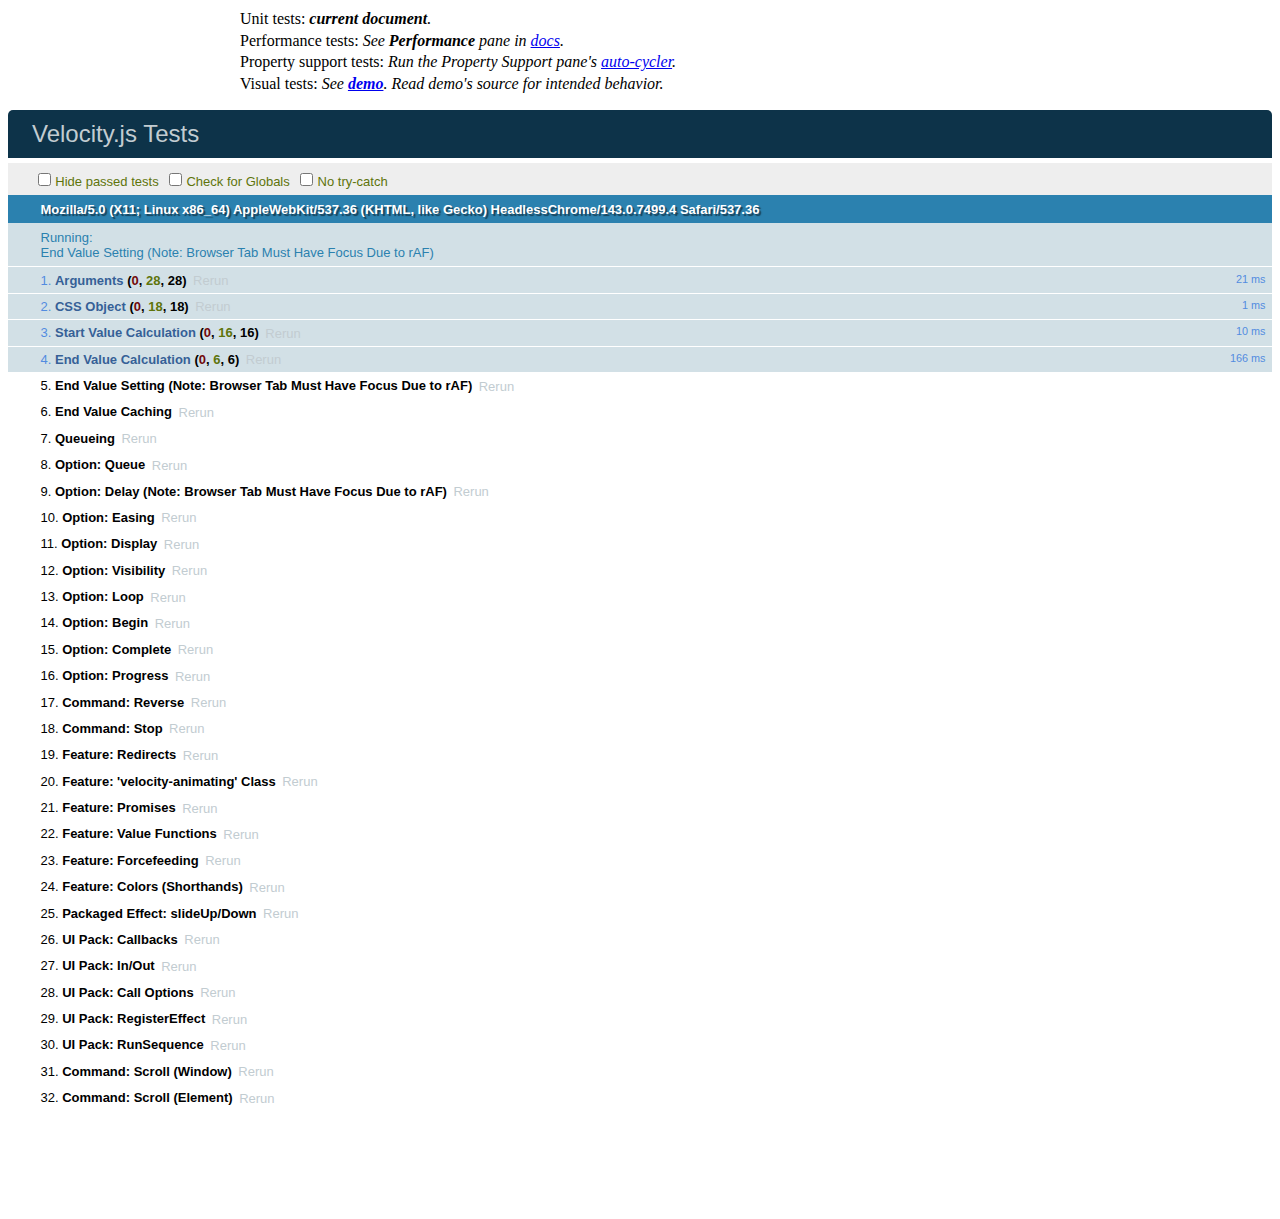
<file: app/bower_components/velocity/test/index.html>
<!DOCTYPE HTML>
<html>
	<head>
		<title>Velocity.js Tests</title>
		<link rel="stylesheet" href="qunit-1.14.0.css" type="text/css" media="screen" />
		<script type="text/javascript" src="qunit-1.14.0.js"></script>
		<script type="text/javascript" src="jquery-1.4.3.js"></script>
		<script type="text/javascript" src="when.js"></script>
		<script type="text/javascript" no="zepto.js"></script>
		<script type="text/javascript" src="../velocity.js"></script>
		<script type="text/javascript" src="../velocity.ui.js"></script>
		<style>
			#details {
				margin: 0 auto;
				margin-bottom: 1em;

				width: 800px;
				padding: 0;

				line-height: 1.35em;
				list-style: none;
			}
		</style>
	</head>
	<body>
		<ul id="details">	
			<li>
				Unit tests: <i><b>current document</b>.</i>
			</li>
			<li>
				Performance tests: <i>See <b>Performance</b> pane in <a href="../../index.html#performance">docs</a>.</i>
			</li>
			<li>
				Property support tests: <i>Run the Property Support pane's <a href="../../index.html#propertiesTest">auto-cycler</a>.</i>
			</li>
			<li>
				Visual tests: <i>See <a href="../../demo.html"><b>demo</b></a>. Read demo's source for intended behavior.</i>
			</li>
		</ul>
		<div id="qunit"></div>
		<div id="qunit-stage"></div>
		<script>

		// Needed tests:
		// - "finish"
		// - new stop behvaior
		// - e/p/o shorthands

		/*********************
		   Helper Functions
		*********************/

		/* IE detection: https://gist.github.com/julianshapiro/9098609 */
		var IE = (function() { 
		    if (document.documentMode) {
		        return document.documentMode;
		    } else {
		        for (var i = 7; i > 0; i--) {
		            var div = document.createElement("div");

		            div.innerHTML = "<!--[if IE " + i + "]><span></span><![endif]-->";

		            if (div.getElementsByTagName("span").length) {
		                div = null;

		                return i;
		            }

		            div = null;
		        }
		    }

		    return undefined;
		})();

    	var isMobile = /Android|webOS|iPhone|iPad|iPod|BlackBerry|IEMobile|Opera Mini/i.test(navigator.userAgent);
    	var isAndroid = /Android/i.test(navigator.userAgent);

    	function applyStartValues (element, startValues) {
    		Velocity.Utilities.each(startValues, function(property, startValue) {
    			element.style[property] = startValue;
    		});
    	}

		/*********************
		   IE<=7 Reversion
		*********************/

  		if (IE <= 7 && $.fn.velocity) {
  			alert("Velocity wasn't reverted to jQuery's $.animate() for IE<=7.");
  		}

  		/*******************
  		    jQuery Shim
  		*******************/

  		var $ = (window.jQuery || window.Zepto);

  		Data = function(element) { 
  			return Velocity.Utilities.data(element, "velocity");
  		}

  		if ($ && $.Velocity) {
  			window.Velocity = $.Velocity;
  		}

		/*******************
		   Setup: Targets
		*******************/

		var $qunitStage = document.getElementById("qunit-stage");

		var targetsFragment = document.createDocumentFragment(),
			targetsIndex = 0,
			$targets,
			$targetSet,
			defaultStyles = {
				opacity: 1,
				width: 1,
				height: 1,
				marginBottom: 1,
				colorGreen: 200
			};

		for (var i = 0; i < 100; i++) {
			var div = document.createElement("div");

			div.className = "target";
			div.style.opacity = defaultStyles.opacity;
			div.style.color = "rgb(125, " + defaultStyles.colorGreen + ", 125)";
			div.style.width = defaultStyles.width + "px";
			div.style.height = defaultStyles.height + "px";
			div.style.marginBottom = defaultStyles.marginBottom + "px";
			div.style.textShadow = "0px 0px " + defaultStyles.textShadowBlur + "px red";

			targetsFragment.appendChild(div);
			div = null;
		}

		$qunitStage.appendChild(targetsFragment);
		$targets = $qunitStage.querySelectorAll(".target");

		function getTarget () {
			var newTarget = $targets[targetsIndex++];

			return newTarget;
		}

		/********************
		   Setup: Settings
		********************/

		var	pluginName = "velocity",
			defaultProperties = {
				opacity: defaultStyles.opacity / 2,
				width: defaultStyles.width * 2,
				height: defaultStyles.height * 2,
				colorGreen: defaultStyles.colorGreen / 2
			},
			defaultOptions = { 
				queue: "",
			    duration: 300,
			    easing: "swing",
			    begin: null,
			    complete: null,
				progress: null,
			    display: null,
			    loop: false,
			    delay: false,
			    mobileHA: true,
			    _cacheValues: true
			},
			asyncCheckDuration = defaultOptions.duration / 2,
			completeCheckDuration = defaultOptions.duration * 2

		Velocity.defaults = defaultOptions;

		/****************
		    Arguments
		****************/

		QUnit.test("Arguments", function() {
			var testComplete = function() { /* Do nothing */ },
				testDuration = 1000,
				testEasing = "easeInSine",
				testOptions = {
					queue: defaultOptions.queue,
					duration: testDuration,
					easing: testEasing,
					begin: null,
					complete: testComplete,
					progress: null,
					display: "block",
					loop: false,
					delay: false,
					mobileHA: false,
			    	_cacheValues: defaultOptions._cacheValues
				};

			/**********************
			   Invalid Arguments
			**********************/

			var $target1 = getTarget();
			/* No arguments: Ensure an error isn't thrown and that the $targeted elements are returned to the chain. */
			Velocity();
			Velocity($target1);
			Velocity($target1, {});
			Velocity($target1, {}, testDuration);
			/* Invalid arguments: Ensure an error isn't thrown. */
			Velocity($target1, "fakeArg1", "fakeArg2");

			/****************
			   Overloading
			****************/

			var $target3 = getTarget();
			Velocity($target3, defaultProperties, testDuration);
			equal(Data($target3, pluginName).opts.duration, testDuration, "Overload variation #2.");

			var $target4 = getTarget();
			Velocity($target4, defaultProperties, testEasing);
			equal(Data($target4, pluginName).opts.easing, testEasing, "Overload variation #3.");

			var $target5 = getTarget();
			Velocity($target5, defaultProperties, testComplete);
			equal(Data($target5, pluginName).opts.complete, testComplete, "Overload variation #4.");

			var $target6 = getTarget();
			Velocity($target6, defaultProperties, testDuration, [ 0.42, 0, 0.58, 1 ]);
			equal(Data($target6, pluginName).opts.duration, testDuration, "Overload variation #5a.");
			equal(Data($target6, pluginName).opts.easing(0.2), 0.0816598562658975, "Overload variation #5b.");

			var $target7 = getTarget();
			Velocity($target7, defaultProperties, testDuration, testComplete);
			equal(Data($target7, pluginName).opts.duration, testDuration, "Overload variation #6a.");
			equal(Data($target7, pluginName).opts.complete, testComplete, "Overload variation #6b.");

			var $target8 = getTarget();
			Velocity($target8, defaultProperties, testDuration, testEasing, testComplete);
			equal(Data($target8, pluginName).opts.duration, testDuration, "Overload variation #7a.");
			equal(Data($target8, pluginName).opts.easing, testEasing, "Overload variation #7b.");
			equal(Data($target8, pluginName).opts.complete, testComplete, "Overload variation #7c.");

			var $target9 = getTarget();
			Velocity($target9, defaultProperties, testOptions);
			deepEqual(Data($target9, pluginName).opts, testOptions, "Overload variation #8: options object.");

			var $target10 = getTarget();
			Velocity({ elements: $target10, properties: defaultProperties, options: testOptions });
			deepEqual(Data($target10, pluginName).opts, testOptions, "Overload variation #9: single object w/ map.");

			var $target11 = getTarget();
			Velocity({ elements: $target11, properties: "fadeOut", options: testOptions });
			strictEqual(Data($target11, pluginName).tweensContainer.opacity.endValue, 0, "Overload variation #9: single object w/ redirect.");

			var $target12 = getTarget();
			Velocity($target12, { opacity: [ 0.75, "spring", 0.25 ]}, testDuration);
			equal(Data($target12, pluginName).tweensContainer.opacity.startValue, 0.25, "Overload variation #10a.");
			equal(Data($target12, pluginName).tweensContainer.opacity.easing, "spring", "Overload variation #10b.");
			equal(Data($target12, pluginName).tweensContainer.opacity.endValue, 0.75, "Overload variation #10c.");

			var $target13 = getTarget();
			Velocity($target13, { opacity: [ 0.75, 0.25 ]}, testDuration);
			equal(Data($target13, pluginName).tweensContainer.opacity.startValue, 0.25, "Overload variation #11a.");
			equal(Data($target13, pluginName).tweensContainer.opacity.endValue, 0.75, "Overload variation #11b.");

			var $target14 = getTarget();
			Velocity($target14, { opacity: [ 0.75, "spring" ]}, testDuration);
			equal(Data($target14, pluginName).tweensContainer.opacity.endValue, 0.75, "Overload variation #12a.");
			equal(Data($target14, pluginName).tweensContainer.opacity.easing, "spring", "Overload variation #12b.");

			var $target15 = getTarget();
			Velocity($target15, defaultProperties, "fast", testEasing);
			equal(Data($target15, pluginName).opts.duration, 200, "Overload variation #13a.");

			var $target16 = getTarget();
			Velocity($target16, defaultProperties, "normal");
			equal(Data($target16, pluginName).opts.duration, 400, "Overload variation #13b.");

			if ($) {
				var $target17 = getTarget();
				$($target17).velocity(defaultProperties, testOptions);
				deepEqual(Data($target17, pluginName).opts, testOptions, "$.fn.: Utility function variation #1: options object.");

				var $target18 = getTarget();
				$($target18).velocity({ properties: defaultProperties, options: testOptions });
				deepEqual(Data($target18, pluginName).opts, testOptions, "$.fn.: Utility function variation #2: single object.");

				var $target19 = getTarget();
				$($target19).velocity(defaultProperties, testDuration, testEasing, testComplete);
				equal(Data($target19, pluginName).opts.duration, testDuration, "$.fn.: Utility function variation #2a.");
				equal(Data($target19, pluginName).opts.easing, testEasing, "$.fn.: Utility function variation #2b.");
				equal(Data($target19, pluginName).opts.complete, testComplete, "$.fn.: Utility function variation #2c.");

				var $target20 = getTarget();
				deepEqual($($target20), $($target20).velocity(defaultProperties, testDuration, testEasing, testComplete).velocity(defaultProperties, testDuration, testEasing, testComplete), "$.fn.: Elements passed back to the call stack.");
			}
		});

		/******************
		    CSS Object
		******************/

		/* Note: We don't bother checking all of the GET/SET-related CSS object's functions, as most are repeatedly tested indirectly via the other tests. */
		QUnit.test("CSS Object", function() {
			var CSS = Velocity.CSS;

			var testHookRoot = "boxShadow",
				testHookRootValue = IE >=9 ? "1px 2px 3px 4px black" : "black 1px 2px 3px 4px",
				testHook = "boxShadowY",
				testHookValueExtracted = "2px",
				testHookValueInject = "10px",
				testHookRootValueInjected = "1px 10px 3px 4px"

			/* Hooks manipulation. */
			equal(CSS.Hooks.getRoot(testHook), testHookRoot, "Hooks.getRoot() returned root.");

			/* Hooks have no effect if they're unsupported (which is the case for our hooks on <=IE8), thus we just ensure that errors aren't thrown. */
			if (IE <=8) {
				CSS.Hooks.extractValue(testHook, testHookRootValue);
				CSS.Hooks.injectValue(testHook, testHookValueInject, testHookRootValue)
			} else {
				equal(CSS.Hooks.extractValue(testHook, testHookRootValue), testHookValueExtracted, "Hooks.extractValue() returned value #1.");
				/* Check for a match anywhere in the string since browser differ in where they inject the color value. */
				equal(CSS.Hooks.injectValue(testHook, testHookValueInject, testHookRootValue).indexOf(testHookRootValueInjected) != -1, true, "Hooks.extractValue() returned value #2.");
			}

			/* Varied start color formats. Ensure that all variations of red output contain the same color copmonents when Normalized: "255 0 0". */
			var redVariations = [
				"rgb(255, 0, 0)",
				"rgba(255,0,0,0.5)",
				"#ff0000",
				"red"
			];

			Velocity.Utilities.each(redVariations, function(i, redVariation) {
				equal(/255 0 0/.test(CSS.Normalizations.registered["color"]("extract", null, redVariation)), true, "Normalizations.extractValue() returned red color variation #" + i + ".");
			});

			var testPropertyFake = "fakeProperty";

			/* Property name functions. */
			equal(CSS.Names.prefixCheck(testPropertyFake)[0], testPropertyFake, "Names.prefixCheck() returned unmatched property untouched.");
			equal(CSS.Names.prefixCheck(testPropertyFake)[1], false, "Names.prefixCheck() indicated that unmatched property waws unmatched.");
			equal(CSS.Values.isCSSNullValue("rgba(0,0,0,0)"), true, "Values.isCSSNullValue() matched null value #1.");
			equal(CSS.Values.isCSSNullValue("none"), true, "Values.isCSSNullValue() matched null value #2.");
			equal(CSS.Values.isCSSNullValue(10), false, "Values.isCSSNullValue() didn't match non-null value.");

			var testUnitProperty1 = "rotateZ",
				testUnitPropertyUnit1 = "deg",
				testUnitProperty2 = "width",
				testUnitPropertyUnit2 = "px",
				testElementType1 = document.createElement("div"),
				testElementTypeDisplay1 = "block",
				testElementType2 = document.createElement("span"),
				testElementTypeDisplay2 = "inline";

			/* CSS value functions. */
			equal(CSS.Values.getUnitType(testUnitProperty1), testUnitPropertyUnit1, "Unit type #1 was retrieved.");
			equal(CSS.Values.getUnitType(testUnitProperty2), testUnitPropertyUnit2, "Unit type #2 was retrieved.");

			/* Class addition/removal. */
			var $target1 = getTarget();
			$target1.className = "";
			CSS.Values.addClass($target1, "one");
			equal($target1.className, "one", "First class was added.");
			CSS.Values.addClass($target1, "two");
			equal($target1.className, "one two", "Second class was added.");

			CSS.Values.removeClass($target1, "two");
			equal($target1.className.replace(/^\s+|\s+$/g, ""), "one", "Second class was removed.");
			CSS.Values.removeClass($target1, "one");
			equal($target1.className.replace(/^\s+|\s+$/g, ""), "", "First class was removed.");
		});

		/****************************
		   Start Value Calculation
		****************************/

		QUnit.test("Start Value Calculation", function() {
			var testStartValues = { paddingLeft: "10px", height: "100px", paddingRight: "50%", marginLeft: "100px", marginBottom: "33%", marginTop: "100px", lineHeight: "30px", wordSpacing: "40px", backgroundColorRed: "123" };

			/* Properties not previously defined on the element. */
			var $target1 = getTarget();
			Velocity($target1, testStartValues)
			equal(Data($target1, pluginName).tweensContainer.paddingLeft.startValue, 0, "Undefined standard start value was calculated.");
			equal(Data($target1, pluginName).tweensContainer.backgroundColorRed.startValue, 255, "Undefined start value hook was calculated.");

			/* Properties previously defined on the element. */
			var $target2 = getTarget();
			Velocity($target2, defaultProperties)
			equal(Data($target2, pluginName).tweensContainer.width.startValue, parseFloat(defaultStyles.width), "Defined start value #1 was calculated.");
			equal(Data($target2, pluginName).tweensContainer.opacity.startValue, parseFloat(defaultStyles.opacity), "Defined start value #2 was calculated.");
			equal(Data($target2, pluginName).tweensContainer.colorGreen.startValue, parseFloat(defaultStyles.colorGreen), "Defined hooked start value was calculated.");

			/* Properties that shouldn't cause start values to be unit-converted. */
			var testPropertiesEndNoConvert = { paddingLeft: "20px", height: "40px", paddingRight: "75%" };
			var $target3 = getTarget();
			applyStartValues($target3, testStartValues);
			Velocity($target3, testPropertiesEndNoConvert);
			equal(Data($target3, pluginName).tweensContainer.paddingLeft.startValue, parseFloat(testStartValues.paddingLeft), "Start value #1 wasn't unit converted.");
			equal(Data($target3, pluginName).tweensContainer.height.startValue, parseFloat(testStartValues.height), "Start value #2 wasn't unit converted.");
			equal(Data($target3, pluginName).tweensContainer.paddingRight.startValue, parseFloat(testStartValues.paddingRight), "Start value #3 wasn't unit converted.");

			/* Properties that should cause start values to be unit-converted. */
			var testPropertiesEndConvert = { paddingLeft: "20%", height: "40%", lineHeight: "0.5em", wordSpacing: "2rem", marginLeft: "10vw", marginTop: "5vh", marginBottom: "100px" };
				parentWidth = $qunitStage.clientWidth,
				parentHeight = $qunitStage.clientHeight,
				parentFontSize = Velocity.CSS.getPropertyValue($qunitStage, "fontSize"),
				remSize = parseFloat(Velocity.CSS.getPropertyValue(document.body, "fontSize"));

			var $target4 = getTarget();
			applyStartValues($target4, testStartValues);
			Velocity($target4, testPropertiesEndConvert);

			/* Long decimal results can be returned after unit conversion, and Velocity's code and the code here can differ in precision. So, we round floor values before comparison. */
			equal(Math.floor(Data($target4, pluginName).tweensContainer.paddingLeft.startValue), Math.floor((parseFloat(testStartValues.paddingLeft) / parentWidth) * 100), "Horizontal property converted to %.");
			equal(Math.floor(Data($target4, pluginName).tweensContainer.height.startValue), Math.floor((parseFloat(testStartValues.height) / parentHeight) * 100), "Vertical property converted to %.");
			equal(Math.floor(Data($target4, pluginName).tweensContainer.lineHeight.startValue), Math.floor(parseFloat(testStartValues.lineHeight) / parseFloat(parentFontSize)), "Property converted to em.");
			equal(Math.floor(Data($target4, pluginName).tweensContainer.wordSpacing.startValue), Math.floor(parseFloat(testStartValues.wordSpacing) / parseFloat(remSize)), "Property converted to rem.");
			equal(Math.floor(Data($target4, pluginName).tweensContainer.marginBottom.startValue), parseFloat(testStartValues.marginBottom) / 100 * parseFloat($target4.parentNode.offsetWidth), "Property converted to px.");

			if (!(IE<=8) && !isAndroid) {
				equal(Math.floor(Data($target4, pluginName).tweensContainer.marginLeft.startValue), Math.floor(parseFloat(testStartValues.marginLeft) / window.innerWidth * 100), "Horizontal property converted to vw.");
				equal(Math.floor(Data($target4, pluginName).tweensContainer.marginTop.startValue), Math.floor(parseFloat(testStartValues.marginTop) / window.innerHeight * 100), "Vertical property converted to vh.");
			}

  			/* jQuery TRBL deferring. */
			var testPropertiesTRBL = { left: "1000px" };
			var $TRBLContainer = document.createElement("div");

			$TRBLContainer.setAttribute("id", "TRBLContainer");
			$TRBLContainer.style.marginLeft = testPropertiesTRBL.left;
			$TRBLContainer.style.width = "100px";
			$TRBLContainer.style.height = "100px";
  			document.body.appendChild($TRBLContainer);

			var $target5 = getTarget();
			$target5.style.position = "absolute";
  			$TRBLContainer.appendChild($target5);
			Velocity($target5, testPropertiesTRBL);

			equal(Math.round(Data($target5, pluginName).tweensContainer.left.startValue), Math.round(parseFloat(testPropertiesTRBL.left) + parseFloat(Velocity.CSS.getPropertyValue(document.body, "marginLeft"))), "TRBL value was deferred to jQuery.");
		});

		/**************************
		   End Value Calculation
		**************************/

		QUnit.asyncTest("End Value Calculation", function() {
			/* Standard properties without operators. */
			var $target1 = getTarget();
			Velocity($target1, defaultProperties);
			setTimeout(function() {
				equal(Data($target1, pluginName).tweensContainer.width.endValue, defaultProperties.width, "Standard end value #1 was calculated.");
				equal(Data($target1, pluginName).tweensContainer.opacity.endValue, defaultProperties.opacity, "Standard end value #2 was calculated.");
			}, asyncCheckDuration);

			/* Standard properties with operators. */
			var testIncrementWidth = "5px",
				testDecrementOpacity = 0.25,
				testMultiplyMarginBottom = 4,
				testDivideHeight = 2;

			var $target2 = getTarget();
			Velocity($target2, { width: "+=" + testIncrementWidth, opacity: "-=" + testDecrementOpacity, marginBottom: "*=" + testMultiplyMarginBottom, height: "/=" + testDivideHeight });
			setTimeout(function() {

				equal(Data($target2, pluginName).tweensContainer.width.endValue, defaultStyles.width + parseFloat(testIncrementWidth), "Incremented end value was calculated.");
				equal(Data($target2, pluginName).tweensContainer.opacity.endValue, defaultStyles.opacity - testDecrementOpacity, "Decremented end value was calculated.");
				equal(Data($target2, pluginName).tweensContainer.marginBottom.endValue, defaultStyles.marginBottom * testMultiplyMarginBottom, "Multiplied end value was calculated.");
				equal(Data($target2, pluginName).tweensContainer.height.endValue, defaultStyles.height / testDivideHeight, "Divided end value was calculated.");

				start();
			}, asyncCheckDuration);
		});

		/**********************
		   End Value Setting
		**********************/

		QUnit.asyncTest("End Value Setting (Note: Browser Tab Must Have Focus Due to rAF)", function() {
			/* Transforms and the properties that are hooked by Velocity aren't supported below IE9. */
			if (!(IE < 9)) {
				var testHooks = { 
					boxShadowBlur: "10px", // "black 0px 0px 10px 0px"
					boxShadowSpread: "20px", // "black 0px 0px 0px 20px"
					textShadowBlur: "30px" // "black 0px 0px 30px"
				};

				/* Hooks. */
				var $target3 = getTarget();
				Velocity($target3, testHooks);
				setTimeout(function() {
					/* Check for a match anywhere in the string since browser differ in where they inject the color value. */
					equal(/0px 0px 10px 20px/.test(Velocity.CSS.getPropertyValue($target3, "boxShadow")), true, "Hook end value #1 was set.");
					/* textShadow isn't supported below IE10. */
					if (!IE || IE >= 10) {
						equal(/0px 0px 30px/.test(Velocity.CSS.getPropertyValue($target3, "textShadow")), true, "Hook end value #2 was set.");
					}
				}, completeCheckDuration);

				if (!(IE < 10) && !Velocity.State.isGingerbread) {
					var testTransforms = { 
							translateY: "10em", // Should stay the same
							translateX: "20px", // Should stay the same
							scaleX: "1.50", // Should remain unitless
							translateZ: "30", // Should become "10px"
							scaleY: "1.50deg" // Should be ignored entirely since it uses an invalid unit
						},
						testTransformsOutput = "matrix3d(1.5, 0, 0, 0, 0, 1, 0, 0, 0, 0, 1, 0, 20, 160, 30, 1)";

					/* Transforms. */
					var $target4 = getTarget();
					Velocity($target4, testTransforms);
					setTimeout(function() {
						/* Check for a match anywhere in the string since browser differ in where they inject the color value. */
						equal(Velocity.CSS.getPropertyValue($target4, "transform"), testTransformsOutput, "Transform end value was set.");

						/* Ensure previous transform values are reused. */
						Velocity($target4, { translateX: parseFloat(testTransforms.translateX) / 2 });
						equal(Data($target4, pluginName).tweensContainer.translateX.startValue, parseFloat(testTransforms.translateX), "Previous transform value was reused.");
					}, completeCheckDuration);
				}

				if (!Velocity.State.isGingerbread) {
					/* SVG. */
					var $svgRoot = document.createElementNS("http://www.w3.org/2000/svg", "svg"),
						$svgRect = document.createElementNS("http://www.w3.org/2000/svg", "rect"),
						svgStartValues = { x: 100, y: 10, width: 250, height: "30%" },
						svgEndValues = { x: 200, width: "50%", strokeDasharray: 10, height: "40%", rotateZ: "90deg", rotateX: "45deg" };

					$svgRoot.setAttribute("width", 1000);
					$svgRoot.setAttribute("height", 1000);

					$svgRect.setAttribute("x", svgStartValues.x);
					$svgRect.setAttribute("y", svgStartValues.y);
					$svgRect.setAttribute("width", svgStartValues.width);
					$svgRect.setAttribute("height", svgStartValues.height);

					$svgRoot.appendChild($svgRect);
					$qunitStage.appendChild($svgRoot);

					Velocity($svgRect, svgEndValues, defaultOptions);
					setTimeout(function() {
						equal(Math.round(Data($svgRect, pluginName).tweensContainer.x.startValue), svgStartValues.x, "SVG dimensional attribute #1 value was retrieved.");
						equal(Math.round(parseFloat(Velocity.CSS.getPropertyValue($svgRect, "x"))), svgEndValues.x, "SVG dimensional attribute #1 end value was set.");

						equal(Math.round(Data($svgRect, pluginName).tweensContainer.width.startValue), parseFloat(svgStartValues.width)/1000 * 100, "SVG dimensional attribute #2 value was retrieved.");
						equal(Math.round(parseFloat(Velocity.CSS.getPropertyValue($svgRect, "width"))), parseFloat(svgEndValues.width)/100 * 1000, "SVG dimensional attribute #2 end value was set.");

						equal(Math.round(Data($svgRect, pluginName).tweensContainer.height.startValue), parseFloat(svgStartValues.height), "SVG dimensional attribute #3 value was retrieved.");
						equal(Math.round(parseFloat(Velocity.CSS.getPropertyValue($svgRect, "height"))), parseFloat(svgEndValues.height)/100 * 1000, "SVG dimensional attribute #3 end value was set.");

						equal(Math.round(Data($svgRect, pluginName).tweensContainer.rotateZ.startValue), 0, "SVG 2D transform value was retrieved.");
						equal(Math.round(parseFloat(Velocity.CSS.getPropertyValue($svgRect, "rotateZ"))), parseFloat(svgEndValues.rotateZ), "SVG 2D transform end value was set.");

						if (!IE) {
							equal(Math.round(Data($svgRect, pluginName).tweensContainer.rotateX.startValue), 0, "SVG 3D transform value was retrieved.");
							equal(Math.round(parseFloat(Velocity.CSS.getPropertyValue($svgRect, "rotateX"))), parseFloat(svgEndValues.rotateX), "SVG 3D transform end value was set.");
						}

						equal(Math.round(Data($svgRect, pluginName).tweensContainer.strokeDasharray.startValue), 0, "SVG CSS style value was retrieved.");
						equal(parseFloat(Velocity.CSS.getPropertyValue($svgRect, "strokeDasharray")), svgEndValues.strokeDasharray, "SVG CSS style end value was set.");
					}, completeCheckDuration);
				}
			}

			/* Standard properties. */
			var $target1 = getTarget();
			Velocity($target1, defaultProperties, { });
			setTimeout(function() {
				equal(parseFloat(Velocity.CSS.getPropertyValue($target1, "width")), defaultProperties.width, "Standard end value #1 was set.");
				equal(parseFloat(Velocity.CSS.getPropertyValue($target1, "opacity")), defaultProperties.opacity, "Standard end value #2 was set.");

				start();
			}, completeCheckDuration);
		});

		/**********************
		   End Value Caching
		**********************/

		QUnit.asyncTest("End Value Caching", function() {
			expect(4);

			var newProperties = { height: "50px", width: "250px" };

			var $target1 = getTarget();
			Velocity($target1, defaultProperties, function() {

				applyStartValues($target1, newProperties);
				/* Called after the last call is complete (stale). Ensure that the newly-set (via $.css()) properties are used. */
				Velocity($target1, defaultProperties);

				setTimeout(function() {
					equal(Data($target1, pluginName).tweensContainer.width.startValue, parseFloat(newProperties.width), "Stale end value #1 wasn't pulled.");
					equal(Data($target1, pluginName).tweensContainer.height.startValue, parseFloat(newProperties.height), "Stale end value #2 wasn't pulled.");
				}, asyncCheckDuration);
			});

			var $target2 = getTarget();
			Velocity($target2, defaultProperties);
			Velocity($target2, newProperties, function() {
				/* Chained onto a previous call (fresh). */
				equal(Data($target2, pluginName).tweensContainer.width.startValue, defaultProperties.width, "Chained end value #1 was pulled.");
				equal(Data($target2, pluginName).tweensContainer.height.startValue, defaultProperties.height, "Chained end value #2 was pulled.");

				start();
			});
		});

		/****************
		    Queueing
		****************/

		QUnit.asyncTest("Queueing", function() {
			expect(1);

			var $target1 = getTarget();
			Velocity($target1, { opacity: 0 });
			Velocity($target1, { width: 2 });

			setTimeout(function() {
				/* Ensure that the second call hasn't started yet. */
				equal(parseFloat(Velocity.CSS.getPropertyValue($target1, "width")), defaultStyles.width, "Queued calls chain.");

				start();
			}, asyncCheckDuration);
		});

		/******************
		   Option: Queue
		******************/

		QUnit.asyncTest("Option: Queue", function() {
			expect(5);

			var testQueue = "custom";

			var $target1 = getTarget();
			Velocity($target1, defaultProperties, { queue: testQueue });
			Velocity($target1, defaultProperties, { queue: testQueue });
			Velocity($target1, defaultProperties, { queue: testQueue });

			equal(Velocity.Utilities.queue($target1, testQueue).length, 3, "Custom queue was appended to.");
			equal(Data($target1, pluginName).isAnimating, false, "Custom queue didn't auto-dequeue.");

			Velocity.Utilities.dequeue($target1, testQueue);
			equal(Data($target1, pluginName).isAnimating, true, "Dequeue custom queue.");

			Velocity($target1, "stop", testQueue);
			equal(Velocity.Utilities.queue($target1, testQueue).length, 0, "Stopped custom queue.");

			var $target2 = getTarget();
			Velocity($target2, { opacity: 0 });
			Velocity($target2, { width: 10 }, { queue: false });

			setTimeout(function() {
				/* Ensure that the second call starts immediately. */
				notEqual(Velocity.CSS.getPropertyValue($target2, "width"), defaultStyles.width, "Parallel calls don't queue.");

				start();
			}, asyncCheckDuration);
		});

		/* Helpful redirect for testing custom and parallel queues. */
		// var $div2 = $("#DataBody-PropertiesDummy");
		// $.fn.velocity.defaults.duration = 1000;
		// $div2.velocity("scroll", { queue: "test" })
		// $div2.velocity({width: 100}, { queue: "test" })
		// $div2.velocity({ borderWidth: 50 }, { queue: "test" })
		// $div2.velocity({height: 20}, { queue: "test" })
		// $div2.velocity({marginLeft: 200}, { queue: "test" })
		// $div2.velocity({paddingTop: 60});
		// $div2.velocity({marginTop: 100});
		// $div2.velocity({paddingRight: 40});
		// $div2.velocity({marginTop: 0})
		// $div2.dequeue("test")

		/******************
		   Option: Delay   
		******************/

		QUnit.asyncTest("Option: Delay (Note: Browser Tab Must Have Focus Due to rAF)", function() {
			expect(2);

			var testDelay = defaultOptions.duration * 2;

			var $target = getTarget();
			Velocity($target, defaultProperties, { delay: testDelay });

			setTimeout(function() {
				equal(parseFloat(Velocity.CSS.getPropertyValue($target, "width")), defaultStyles.width, "Delayed calls don't start immediately");
			}, asyncCheckDuration);

			setTimeout(function() {
				equal(parseFloat(Velocity.CSS.getPropertyValue($target, "width")), defaultProperties.width, "Delayed calls eventually start.");

				start();
			}, completeCheckDuration + testDelay);
		});

		/********************
		   Option: Easing   
		********************/

		QUnit.asyncTest("Option: Easing", function() {
			expect(5);

			var $target1 = getTarget();
			/* Ensure that a fake easing doesn't throw an error. */
			Velocity($target1, defaultProperties, { easing: "fake" });
			equal(true, true, "Fake easing didn't throw error.");

			/* Ensure that an improperly-formmated bezier curve array doesn't throw an error. */
			var $target2 = getTarget();
			Velocity($target2, defaultProperties, { easing: [ "a", 0.5, 0.5, 0.5 ] });
			Velocity($target2, defaultProperties, { easing: [ 0.5, 0.5, 0.5 ] });
			equal(true, true, "Invalid bezier curve didn't throw error.");

			/* Ensure that a properly-formatted bezier curve array returns a bezier function. */
			var $target3 = getTarget();
			var easingBezierArray = [ 0.27, -0.65, 0.78, 0.19 ],
				easingBezierTestPercent = 0.25,
				easingBezierTestValue = /^-0\.23/;

			Velocity($target3, defaultProperties, { easing: easingBezierArray });
			setTimeout(function() {
				equal(easingBezierTestValue.test(Data($target3, pluginName).tweensContainer.width.easing(easingBezierTestPercent)), true, "Array converted into bezier function.");
			}, asyncCheckDuration);

			/* Ensure that a properly-formatted spring RK4 array returns a bezier function. */
			var $target4 = getTarget();
			var easingSpringRK4Array = [ 250, 12 ],
				easingSpringRK4TestPercent = 0.25,
				easingSpringRK4TestValue = /^1\.21/;

			Velocity($target4, defaultProperties, { easing: easingSpringRK4Array });
			setTimeout(function() {
				equal(easingSpringRK4TestValue.test(Data($target4, pluginName).tweensContainer.width.easing(easingSpringRK4TestPercent)), true, "Array converted into springRK4 function.");
			}, asyncCheckDuration);

			/* Ensure that a properly-formatted step easing array returns a step function. */
			var $target5 = getTarget();
			var easingStepArray = [ 4 ],
				easingStepTestPercent = 0.35,
				easingStepTestValue = /^0\.25/;

			Velocity($target5, defaultProperties, { easing: easingStepArray });
			setTimeout(function() {
				equal(easingStepTestValue.test(Data($target5, pluginName).tweensContainer.width.easing(easingStepTestPercent)), true, "Array converted into Step function.");

				start();
			}, asyncCheckDuration);
		});

		/********************
		   Option: Display   
		********************/

		QUnit.asyncTest("Option: Display", function() {
			var testDisplayBlock = "block",
				testDisplayNone = "none",
				testDisplayBlank = "";

			var $target1 = getTarget();
			/* Async checks are used since the display property is set inside processCallsTick(). */
			Velocity($target1, defaultProperties, { display: testDisplayBlock });
			setTimeout(function() {
				equal(Velocity.CSS.getPropertyValue($target1, "display"), testDisplayBlock, "Display:'block' was set immediately.");
			}, asyncCheckDuration);

			var $target2 = getTarget();
			Velocity($target2, defaultProperties, { display: testDisplayNone });
			setTimeout(function() {
				notEqual(Velocity.CSS.getPropertyValue($target2, "display"), 0, "Display:'none' was not set immediately.");
			}, asyncCheckDuration);
			setTimeout(function() {
				equal(Velocity.CSS.getPropertyValue($target2, "display"), 0, "Display:'none' was set upon completion.");
			}, completeCheckDuration);

			var $target3 = getTarget();
			Velocity($target3, defaultProperties, { display: testDisplayBlank });
			setTimeout(function() {
				equal(Velocity.CSS.getPropertyValue($target3, "display"), "block", "Display:'' was set immediately.");
				
				start();
			}, completeCheckDuration);
		});

		/***********************
		   Option: Visibility   
		***********************/

		QUnit.asyncTest("Option: Visibility", function() {
			var testVisibilityBlock = "visible",
				testVisibilityNone = "hidden",
				testVisibilityBlank = "";

			var $target1 = getTarget();
			/* Async checks are used since the visibility property is set inside processCallsTick(). */
			Velocity($target1, defaultProperties, { visibility: testVisibilityBlock });
			setTimeout(function() {
				equal(Velocity.CSS.getPropertyValue($target1, "visibility"), testVisibilityBlock, "visibility:'visible' was set immediately.");
			}, asyncCheckDuration);

			var $target2 = getTarget();
			Velocity($target2, defaultProperties, { visibility: testVisibilityNone });
			setTimeout(function() {
				notEqual(Velocity.CSS.getPropertyValue($target2, "visibility"), 0, "visibility:'hidden' was not set immediately.");
			}, asyncCheckDuration);
			setTimeout(function() {
				equal(Velocity.CSS.getPropertyValue($target2, "visibility"), "hidden", "visibility:'hidden' was set upon completion.");
			}, completeCheckDuration);

			var $target3 = getTarget();
			Velocity($target3, defaultProperties, { display: testVisibilityBlank });
			setTimeout(function() {
				equal(/visible|inherit/.test(Velocity.CSS.getPropertyValue($target3, "visibility")), true, "visibility:'' was set immediately.");
				
				start();
			}, completeCheckDuration);
		});

		/******************
		   Option: Loop
		******************/

		QUnit.asyncTest("Option: Loop", function() {
			expect(6);

			var testOptions = { delay: 500, easing: "spring" };

			var $target1 = getTarget();
			Velocity($target1, defaultProperties, { loop: 2, delay: testOptions.delay, easing: testOptions.easing });

			/* We expect 1 delay followed by 1 call for a total of 4 cycles, which equates to 8 queue items. */
			equal(Velocity.Utilities.queue($target1).length, 8, "Loop call produced 'reverse' calls.");

			var $target2 = getTarget();
			Velocity($target2, defaultProperties, { loop: true, delay: testOptions.delay, easing: testOptions.easing });
			setTimeout(function() {
				equal(Data($target1, pluginName).opts.delay, testOptions.delay, "Delay option was passed into second loop call (jQuery object).");
				equal(Data($target1, pluginName).opts.easing, testOptions.easing, "Easing option was passed into second loop call (jQuery object).");

				equal(Data($target2, pluginName).opts.delay, testOptions.delay, "Delay option was passed into second infinite loop call (jQuery object).");
				equal(Data($target2, pluginName).opts.easing, testOptions.easing, "Easing option was passed into second infinite loop call (jQuery object).");

				equal(Velocity.Utilities.queue($target2).length, 2, "Infinite loop is running.");

				start();
			}, completeCheckDuration + testOptions.delay);
		});

		/*******************
		   Option: Begin
		*******************/

		QUnit.asyncTest("Option: Begin", function() {
			expect(1);

			var $targetSet = [ getTarget(), getTarget() ];
			Velocity($targetSet, defaultProperties, { 
				duration: asyncCheckDuration,
				begin: function() {
					deepEqual(this, $targetSet, "Elements passed into callback.");

					start();
				}
			});
		});

		/*********************
		   Option: Complete
		*********************/

		QUnit.asyncTest("Option: Complete", function() {
			expect(1);
			
			var $targetSet = [ getTarget(), getTarget() ];
			Velocity($targetSet, defaultProperties, { 
				duration: asyncCheckDuration,
				complete: function() {
					deepEqual(this, $targetSet, "Elements passed into callback.");

					start();
				}
			});
		});

		/*********************
		   Option: Progress
		*********************/

		QUnit.asyncTest("Option: Progress", function() {
			expect(3);

			var alreadyCalled = false;

			var $target = getTarget();
			Velocity($target, defaultProperties, { 
				duration: asyncCheckDuration,
				progress: function(elements, percentComplete, msRemaining) {
					if (!alreadyCalled) {
						deepEqual(this, [ $target ], "Elements passed into progress.");
						equal(percentComplete >= 0 && percentComplete <= 1, true, "percentComplete passed into progress.");
						equal(msRemaining > asyncCheckDuration - 50, true, "msRemaining passed into progress.");

						alreadyCalled = true;
						start();
					}
				}
			});
		});

		/*********************
		   Command: Reverse
		*********************/

		QUnit.asyncTest("Command: Reverse", function() {
			expect(5);

			var testEasing = "spring";

			var $target = getTarget();
			/* Ensure an error isn't thrown when there's no previous animation to reverse to. */
			Velocity($target, "reverse");
			Velocity($target, { opacity: defaultProperties.opacity, width: defaultProperties.width }, { easing: testEasing });
			Velocity($target, "reverse", function() {
				equal(parseFloat(Velocity.CSS.getPropertyValue($target, "opacity")), defaultStyles.opacity, "Reversed to initial property #1.");
				equal(parseFloat(Velocity.CSS.getPropertyValue($target, "width")), defaultStyles.width, "Reversed to initial property #2.");
			});
			/* Check chained reverses. */
			Velocity($target, "reverse", function() {
				equal(parseFloat(Velocity.CSS.getPropertyValue($target, "opacity")), defaultProperties.opacity, "Reversed to reversed property #1.");
				equal(parseFloat(Velocity.CSS.getPropertyValue($target, "width")), defaultProperties.width, "Reversed to reversed property #2.");

				/* Ensure the options were passed through until the end. */
				equal(Data($target, pluginName).opts.easing, testEasing, "Options object passed through.");

				start();
			});
		});

		/******************
		   Command: Stop
		******************/

		QUnit.asyncTest("Command: Stop", function() {
			expect(4);

			var $target1 = getTarget();
			/* Ensure an error isn't thrown when "stop" is called on a $target that isn't animating. */
			Velocity($target1, "stop");
			Velocity($target1, defaultProperties, defaultOptions);
			Velocity($target1, { top: 0 }, defaultOptions);
			Velocity($target1, { width: 0 }, defaultOptions);
			Velocity($target1, "stop", true);

			/* Ensure "stop" has removed all queued animations. */
			/* We're using the element's queue length as a proxy. 0 and 1 both mean that the element's queue has been cleared -- a length of 1 just indicates that the animation is in progress. */
			setTimeout(function() {
				equal(Velocity.Utilities.queue($target1).length <= 1, true, "Queue cleared.");
			}, 1);

			var $target2 = getTarget();
			Velocity($target2, { opacity: 0 }, Velocity.Utilities.extend({}, defaultOptions, { delay: 1000 }));
			Velocity($target2, { width: 0 }, defaultOptions);
			Velocity($target2, "stop");

			var $target3 = getTarget();
			Velocity($target3, { opacity: 0 }, Velocity.Utilities.extend({}, defaultOptions, { delay: 1000 }));
			Velocity($target3, { width: 0 }, defaultOptions);
			Velocity($target3, { width: 100 }, defaultOptions);
			Velocity($target3, "stop", true);

			setTimeout(function() {
				equal(Data($target2, pluginName).tweensContainer.opacity, undefined, "Active call stopped.");
				notEqual(Data($target2, pluginName).tweensContainer.width, undefined, "Next queue item started.");

				equal(Velocity.Utilities.queue($target3, "").length, 0, "Full queue array cleared.");

				start();
			}, asyncCheckDuration);
		});

		/***********************
		   Feature: Redirects
		***********************/

		QUnit.asyncTest("Feature: Redirects", function() {
			var $target1 = getTarget(),
				$target2 = getTarget(),
				redirectOptions = { duration: 1500 };

			(window.jQuery || window.Zepto || window).Velocity.Redirects.test = function (element, options, elementIndex, elementsLength) {
				if (elementIndex === 0) {
					deepEqual(element, $target1, "Element passed through #1.");
					deepEqual(options, redirectOptions, "Options object passed through #1.");
					equal(elementIndex, 0, "Element index passed through #1.");
					equal(elementsLength, 2, "Elements length passed through #1.");
				} else if (elementIndex === 1) {
					deepEqual(element, $target2, "Element passed through #2.");
					deepEqual(options, redirectOptions, "Options object passed through #2.");
					equal(elementIndex, 1, "Element index passed through #2.");
					equal(elementsLength, 2, "Elements length passed through #2.");

					start();
				}
			}

			Velocity([ $target1, $target2 ], "test", redirectOptions);
		});

		/************************
		   Feature: animating
		************************/

		QUnit.asyncTest("Feature: 'velocity-animating' Class", function() {
			var $target1 = getTarget();

			Velocity($target1, defaultProperties, function(element) { 
					equal(/velocity-animating/.test($target1.className), false, "Class removed.");
					start();
				}
			);

			setTimeout(function() {
				equal(/velocity-animating/.test($target1.className), true, "Class added."); 
			}, asyncCheckDuration);
		});

		/***********************
		   Feature: Promises
		***********************/

		QUnit.asyncTest("Feature: Promises", function() {
			expect(5);

			var $target1 = getTarget();

			Velocity($target1, defaultProperties, 10000).then(function(elements) {
				deepEqual(elements, [ $target1 ], "Active call fulfilled.");
			});

			Velocity($target1, defaultProperties, 10000).then(function(elements) {
				deepEqual(elements, [ $target1 ], "Queued call fulfilled.");
			});

			Velocity($target1, "stop", true).then(function(elements) {
				deepEqual(elements, [ $target1 ], "Stop call fulfilled.");
			});	

			var $target2 = getTarget(),
				$target3 = getTarget();

			Velocity([ $target2, $target3 ], "fake", defaultOptions)["catch"](function(error) {
				equal(error instanceof Error, true, "Invalid command caused promise rejection.");
			});

			Velocity([ $target2, $target3 ], defaultProperties, defaultOptions).then(function(elements) {
				deepEqual(elements, [ $target2, $target3 ], "Elements passed back into resolved promise.");

				start();
			});		
		});

		/*****************************
		   Feature: Value Functions    
		*****************************/

		QUnit.test("Feature: Value Functions", function() {
			var testWidth = 10;

			var $target1 = getTarget(),
				$target2 = getTarget();
			Velocity([ $target1, $target2 ], { width: function (i, total) { return (i + 1)/total * testWidth; } });

			equal(Data($target1, pluginName).tweensContainer.width.endValue, parseFloat(testWidth) / 2, "Function value #1 passed to tween.");
			equal(Data($target2, pluginName).tweensContainer.width.endValue, parseFloat(testWidth), "Function value #2 passed to tween.");
		});

		/***************************
		   Feature: Forcefeeding    
		***************************/

		QUnit.test("Feature: Forcefeeding", function() {
			/* Note: Start values are always converted into pixels. W test the conversion ratio we already know to avoid additional work. */
			var testStartWidth = "1rem", testStartWidthToPx = "16px",
				testStartHeight = "10px";

			var $target = getTarget();
			Velocity($target, { width: [ 100, "linear", testStartWidth ], height: [ 100, testStartHeight ], opacity: [ defaultProperties.opacity, "easeInQuad" ]});

			equal(Data($target, pluginName).tweensContainer.width.startValue, parseFloat(testStartWidthToPx), "Forcefed value #1 passed to tween.");
			equal(Data($target, pluginName).tweensContainer.height.startValue, parseFloat(testStartHeight), "Forcefed value #2 passed to tween.");
			equal(Data($target, pluginName).tweensContainer.opacity.startValue, defaultStyles.opacity, "Easing was misinterpreted as forcefed value.");
		});

		/*********************************
		   Feature: Colors (Shorthands)   
		*********************************/

		QUnit.test("Feature: Colors (Shorthands)", function() {
			var $target = getTarget();
			Velocity($target, { borderColor: "#7871c2", color: [ "#297dad", "spring", "#5ead29" ] });

			equal(Data($target, pluginName).tweensContainer.borderColorRed.endValue, 120, "Hex #1a component.");
			equal(Data($target, pluginName).tweensContainer.borderColorGreen.endValue, 113, "Hex #1b component.");
			equal(Data($target, pluginName).tweensContainer.borderColorBlue.endValue, 194, "Hex #1c component.");
			equal(Data($target, pluginName).tweensContainer.colorRed.easing, "spring", "Per-property easing.");
			equal(Data($target, pluginName).tweensContainer.colorRed.startValue, 94, "Forcefed hex #2a component.");
			equal(Data($target, pluginName).tweensContainer.colorGreen.startValue, 173, "Forcefed hex #2b component.");
			equal(Data($target, pluginName).tweensContainer.colorBlue.startValue, 41, "Forcefed hex #2c component.");
			equal(Data($target, pluginName).tweensContainer.colorRed.endValue, 41, "Hex #3a component.");
			equal(Data($target, pluginName).tweensContainer.colorGreen.endValue, 125, "Hex #3b component.");
			equal(Data($target, pluginName).tweensContainer.colorBlue.endValue, 173, "Hex #3c component.");
		});

		/**********************************
		   Packaged Effect: slideUp/Down
		**********************************/

		QUnit.asyncTest("Packaged Effect: slideUp/Down", function() {
			var $target1 = getTarget(),
				$target2 = getTarget();

			var initialStyles = {
				display: "none",
				paddingTop: "123px"
			};

			$target1.style.display = initialStyles.display;
			$target1.style.paddingTop = initialStyles.paddingTop;

			Velocity($target1, "slideDown", 
				{ 
					begin: function(elements) {
						deepEqual(elements, [ $target1 ], "slideDown: Begin callback returned.");
					},
					complete: function(elements) {
						deepEqual(elements, [ $target1 ], "slideDown: Complete callback returned.");
						equal(Velocity.CSS.getPropertyValue($target1, "display"), Velocity.CSS.Values.getDisplayType($target1), "slideDown: display set to default.");
						notEqual(Velocity.CSS.getPropertyValue($target1, "height"), 0, "slideDown: height set.");
						equal(Velocity.CSS.getPropertyValue($target1, "paddingTop"), initialStyles.paddingTop, "slideDown: paddingTop set.");
					}
				}
			).then(function(elements) {
				deepEqual(elements, [ $target1 ], "slideDown: Promise fulfilled.");
			});

			Velocity($target2, "slideUp", 
				{ 
					begin: function(elements) {
						deepEqual(elements, [ $target2 ], "slideUp: Begin callback returned.");
					},
					complete: function(elements) {
						deepEqual(elements, [ $target2 ], "slideUp: Complete callback returned.");
						equal(Velocity.CSS.getPropertyValue($target2, "display"), 0, "slideUp: display set to none.");
						notEqual(Velocity.CSS.getPropertyValue($target2, "height"), 0, "slideUp: height reset.");
						equal(Velocity.CSS.getPropertyValue($target1, "paddingTop"), initialStyles.paddingTop, "slideUp: paddingTop reset.");
					}
				}
			).then(function(elements) {
				deepEqual(elements, [ $target2 ], "slideUp: Promise fulfilled.");

				start();
			});
		});

		/***********************
		   UI Pack: Callbacks
		***********************/

		QUnit.asyncTest("UI Pack: Callbacks", function() {
			expect(3);

			var $targets = [ getTarget(), getTarget() ];

			Velocity($targets, "transition.bounceIn", 
				{ 
					begin: function(elements) {
						deepEqual(elements, $targets, "Begin callback returned.");
					},
					complete: function(elements) {
						deepEqual(elements, $targets, "Complete callback returned.");
					}
				}
			).then(function(elements) {
				deepEqual(elements, $targets, "Promise fulfilled.");

				start();
			});
		});

		/*********************
		   UI Pack: In/Out
		*********************/

		QUnit.asyncTest("UI Pack: In/Out", function() {
			expect(8);

			var $target1 = getTarget();
			Velocity($target1, "transition.bounceIn", defaultOptions.duration);

			var $target2 = getTarget();
			Velocity($target2, "transition.bounceIn", { duration: defaultOptions.duration, display: "inline" });

			var $target3 = getTarget();
			Velocity($target3, "transition.bounceOut", defaultOptions.duration);

			var $target4 = getTarget();
			Velocity($target4, "transition.bounceOut", { duration: defaultOptions.duration, display: null });

			var $target5 = getTarget();
			$target5.style.visibility = "hidden";
			Velocity($target5, "transition.bounceIn", { duration: defaultOptions.duration, visibility: "visible" });

			var $target6 = getTarget();
			$target6.style.visibility = "visible";
			Velocity($target6, "transition.bounceOut", { duration: defaultOptions.duration, visibility: "hidden" });

			setTimeout(function() {
				notEqual(Velocity.CSS.getPropertyValue($target3, "display"), 0, "Out: display not prematurely set to none.");
				notEqual(Velocity.CSS.getPropertyValue($target6, "visibility"), "hidden", "Out: visibility not prematurely set to hidden.");
			}, asyncCheckDuration)

			setTimeout(function() {
				equal(Velocity.CSS.getPropertyValue($target1, "display"), Velocity.CSS.Values.getDisplayType($target1), "In: display set to default.");
				equal(Velocity.CSS.getPropertyValue($target2, "display"), "inline", "In: Custom inline value set.");

				equal(Velocity.CSS.getPropertyValue($target3, "display"), 0, "Out: display set to none.");
				equal(Velocity.CSS.getPropertyValue($target4, "display"), Velocity.CSS.Values.getDisplayType($target3), "Out: No display value set.");

				equal(Velocity.CSS.getPropertyValue($target5, "visibility"), "visible", "In: visibility set to visible.");
				equal(Velocity.CSS.getPropertyValue($target6, "visibility"), "hidden", "Out: visibility set to hidden.");

				start();
			}, completeCheckDuration)
		});

		/**************************
		   UI Pack: Call Options
		**************************/

		QUnit.asyncTest("UI Pack: Call Options", function() {
			expect(7);

			var UICallOptions1 = {
					delay: 123,
					duration: defaultOptions.duration,
					loop: true, // Should get ignored
					easing: "spring" // Should get ignored
				};

			var $target1 = getTarget();
			Velocity($target1, "transition.slideLeftIn", UICallOptions1);

			setTimeout(function() {
				// Note: We can do this because transition.slideLeftIn is composed of a single call.
				equal(Data($target1, pluginName).opts.delay, UICallOptions1.delay, "Whitelisted option passed in.");
				notEqual(Data($target1, pluginName).opts.loop, UICallOptions1.loop, "Non-whitelisted option not passed in #1a.");
				notEqual(Data($target1, pluginName).opts.easing, UICallOptions1.easing, "Non-whitelisted option not passed in #1a.");
				equal(!/velocity-animating/.test(Data($target1, pluginName).className), true, "Duration option passed in.");
			}, completeCheckDuration);

			var UICallOptions2 = {
					stagger: 100,
					duration: defaultOptions.duration,
					backwards: true
				};

			var $targets = [ getTarget(), getTarget(), getTarget() ];
			Velocity($targets, "transition.slideLeftIn", UICallOptions2);

			setTimeout(function() {
				equal(Data($targets[0], pluginName).opts.delay, UICallOptions2.stagger * 2, "Backwards stagger delay passed in #1a.");
				equal(Data($targets[1], pluginName).opts.delay, UICallOptions2.stagger * 1, "Backwards stagger delay passed in #1b.");
				equal(Data($targets[2], pluginName).opts.delay, UICallOptions2.stagger * 0, "Backwards stagger delay passed in #1c.");

				start();
			}, completeCheckDuration);
		});

		/****************************
		   UI Pack: RegisterEffect
		****************************/

		QUnit.asyncTest("UI Pack: RegisterEffect", function() {
			expect(2);

			var effectDefaultDuration = 800;
			Velocity.RegisterUI("callout.twirl", {
			    defaultDuration: effectDefaultDuration,
			    calls: [ 
					[ { rotateZ: 1080 }, 0.50 ],
					[ { scaleX: 0.5 }, 0.25, { easing: "spring" } ],
					[ { scaleX: 1 }, 0.25, { easing: "spring" } ]
			    ]
			});

			var $target1 = getTarget();
			Velocity($target1, "callout.twirl");

			setTimeout(function() {
				equal(parseFloat(Velocity.CSS.getPropertyValue($target1, "rotateZ")), 1080, "First call's property animated.");
				equal(parseFloat(Velocity.CSS.getPropertyValue($target1, "scaleX")), 1, "Last call's property animated.");

				start();
			}, effectDefaultDuration * 1.50);
		});

		/*************************
		   UI Pack: RunSequence
		*************************/

		QUnit.asyncTest("UI Pack: RunSequence", function() {
			expect(3);

			var $target1 = getTarget(),
				$target2 = getTarget(),
				$target3 = getTarget();

			var mySequence = [
					{ elements: $target1, properties: { opacity: defaultProperties.opacity } },
					{ elements: $target2, properties: { height: defaultProperties.height } },
					{ elements: $target3, properties: { width: defaultProperties.width }, options: { 
							delay: 100,
							sequenceQueue: false,
							complete: function() {
								equal(parseFloat(Velocity.CSS.getPropertyValue($target1, "opacity")), defaultProperties.opacity, "First call's property animated.");
								equal(parseFloat(Velocity.CSS.getPropertyValue($target2, "height")), defaultProperties.height, "Second call's property animated.");
								equal(parseFloat(Velocity.CSS.getPropertyValue($target3, "width")), defaultProperties.width, "Last call's property animated.");

								start();
							}
						}
					}
				];

			Velocity.RunSequence(mySequence);
		});

		/*********************
		   Command: Scroll
		*********************/

		if ($) {
			/* Window scrolling. */
			QUnit.asyncTest("Command: Scroll (Window)", function() {
				var $details = $("#details"),
					$scrollTarget1 = $("<div>Scroll target #1. Should stop 50 pixels above this point.</div>"),
					$scrollTarget2 = $("<div>Scroll target #2. Should stop 50 pixels before this point.</div>"),
					scrollOffset = -50;

				$scrollTarget1
					.css({ position: "relative", top: 3000, height: 100, paddingBottom: 10000 })
					.appendTo($("body"));

				$scrollTarget2
					.css({ position: "absolute", top: 100, left: 3000, width: 100, paddingRight: 15000 })
					.appendTo($("body"));

				$scrollTarget1
					.velocity("scroll", { duration: 500, offset: scrollOffset, complete: function() {
							equal(Math.abs(Velocity.State.scrollAnchor[Velocity.State.scrollPropertyTop] - ($scrollTarget1.offset().top + scrollOffset)) <= 100, true, "Page scrolled top with a scroll offset.");
						}
					})
					.velocity({ opacity: 0.5 }, function() {
					    $details
						    .velocity({ opacity: 0.5 }, 500)
						    .velocity("scroll", 500)
						    .velocity({ opacity: 1 }, 500, function() {
						    	//alert(Velocity.State.scrollAnchor[Velocity.State.scrollPropertyTop] + " " + ($details.offset().top + scrollOffset))
								equal(Math.abs(Velocity.State.scrollAnchor[Velocity.State.scrollPropertyTop] - ($details.offset().top + scrollOffset)) <= 100, true, "Page scroll top was chained.");

								//$scrollTarget1.remove();

								$scrollTarget2
									.velocity("scroll", { duration: 500, axis: "x", offset: scrollOffset, complete: function() {
											/* Phones can reposition the browser's scroll position by a 10 pixels or so, so we just check for a value that's within that range. */
											equal(Math.abs(Velocity.State.scrollAnchor[Velocity.State.scrollPropertyLeft] - ($scrollTarget2.offset().left + scrollOffset)) <= 100, true, "Page scrolled left with a scroll offset.");
										}
									})
									.velocity({ opacity: 0.5 }, function() {
									    $details
										    .velocity({ opacity: 0.5 }, 500)
										    .velocity("scroll", { duration: 500, axis: "x" })
										    .velocity({ opacity: 1 }, 500, function() {
												equal(Math.abs(Velocity.State.scrollAnchor[Velocity.State.scrollPropertyLeft] - ($details.offset().left + scrollOffset)) <= 100, true, "Page scroll left was chained.");
												start();
										    });
									});
						    });
					});
			});

			/* Element scrolling. */
			QUnit.asyncTest("Command: Scroll (Element)", function() {
				expect(2);

				var $scrollTarget1 = $("\
					<div id='scroller'>\
						aaaaaaaaaaaaaaaaaaaaaaaaaaaaaaaaaaaaaaaaaaaaaaaaaaaaaaaa\
						aaaaaaaaaaaaaaaaaaaaaaaaaaaaaaaaaaaaaaaaaaaaaaaaaaaaaaaa\
						aaaaaaaaaaaaaaaaaaaaaaaaaaaaaaaaaaaaaaaaaaaaaaaaaaaaaaaa\
						aaaaaaaaaaaaaaaaaaaaaaaaaaaaaaaaaaaaaaaaaaaaaaaaaaaaaaaa\
						aaaaaaaaaaaaaaaaaaaaaaaaaaaaaaaaaaaaaaaaaaaaaaaaaaaaaaaa\
						<div id='scrollerChild1'>\
							Stop #1\
							bbbbbbbbbbbbbbbbbbbbbbbbbbbbbbbbbbbbbbbbbbbbbbbbbbbbbbbb\
							bbbbbbbbbbbbbbbbbbbbbbbbbbbbbbbbbbbbbbbbbbbbbbbbbbbbbbbb\
							bbbbbbbbbbbbbbbbbbbbbbbbbbbbbbbbbbbbbbbbbbbbbbbbbbbbbbbb\
							bbbbbbbbbbbbbbbbbbbbbbbbbbbbbbbbbbbbbbbbbbbbbbbbbbbbbbbb\
							bbbbbbbbbbbbbbbbbbbbbbbbbbbbbbbbbbbbbbbbbbbbbbbbbbbbbbbb\
						</div>\
						cccccccccccccccccccccccccccccccccccccccccccccccccccccccc\
						cccccccccccccccccccccccccccccccccccccccccccccccccccccccc\
						cccccccccccccccccccccccccccccccccccccccccccccccccccccccc\
						cccccccccccccccccccccccccccccccccccccccccccccccccccccccc\
						cccccccccccccccccccccccccccccccccccccccccccccccccccccccc\
						<div id='scrollerChild2'>\
							Stop #2\
							dddddddddddddddddddddddddddddddddddddddddddddddddddddddd\
							dddddddddddddddddddddddddddddddddddddddddddddddddddddddd\
							dddddddddddddddddddddddddddddddddddddddddddddddddddddddd\
							dddddddddddddddddddddddddddddddddddddddddddddddddddddddd\
							dddddddddddddddddddddddddddddddddddddddddddddddddddddddd\
						</div>\
						eeeeeeeeeeeeeeeeeeeeeeeeeeeeeeeeeeeeeeeeeeeeeeeeeeeeeeeeeeee\
						eeeeeeeeeeeeeeeeeeeeeeeeeeeeeeeeeeeeeeeeeeeeeeeeeeeeeeeeeeee\
						eeeeeeeeeeeeeeeeeeeeeeeeeeeeeeeeeeeeeeeeeeeeeeeeeeeeeeeeeeee\
						eeeeeeeeeeeeeeeeeeeeeeeeeeeeeeeeeeeeeeeeeeeeeeeeeeeeeeeeeeee\
						eeeeeeeeeeeeeeeeeeeeeeeeeeeeeeeeeeeeeeeeeeeeeeeeeeeeeeeeeeee\
					</div>\
				");

				$scrollTarget1
					.css({ position: "absolute", backgroundColor: "white", top: 100, left: "50%", width: 500, height: 100, overflowY: "scroll" })
					.appendTo($("body"));

				/* Test with a jQuery object container. */
				$("#scrollerChild1").velocity("scroll", { container: $("#scroller"), duration: 750, complete: function() {
						/* Test with a raw DOM element container. */
						$("#scrollerChild2").velocity("scroll", { container: $("#scroller")[0], duration: 750, complete: function() {
								/* This test is purely visual. */
								ok(true);

								$scrollTarget1.remove();

								var $scrollTarget2 = $("\
									<div id='scroller'>\
										<div id='scrollerChild1' style='float: left; width: 20%;'>\
											Stop #1\
											bbbbbbbbbbbbbbbbbbbbbbbbbbbbbbbbbbbbbbbbbbbbbbbbbbbbbbbb\
											bbbbbbbbbbbbbbbbbbbbbbbbbbbbbbbbbbbbbbbbbbbbbbbbbbbbbbbb\
											bbbbbbbbbbbbbbbbbbbbbbbbbbbbbbbbbbbbbbbbbbbbbbbbbbbbbbbb\
											bbbbbbbbbbbbbbbbbbbbbbbbbbbbbbbbbbbbbbbbbbbbbbbbbbbbbbbb\
											bbbbbbbbbbbbbbbbbbbbbbbbbbbbbbbbbbbbbbbbbbbbbbbbbbbbbbbb\
											cccccccccccccccccccccccccccccccccccccccccccccccccccccccc\
											cccccccccccccccccccccccccccccccccccccccccccccccccccccccc\
											cccccccccccccccccccccccccccccccccccccccccccccccccccccccc\
											cccccccccccccccccccccccccccccccccccccccccccccccccccccccc\
											cccccccccccccccccccccccccccccccccccccccccccccccccccccccc\
										</div>\
										<div id='scrollerChild2' style='float: right; width: 20%;'>\
											Stop #2\
											dddddddddddddddddddddddddddddddddddddddddddddddddddddddd\
											dddddddddddddddddddddddddddddddddddddddddddddddddddddddd\
											dddddddddddddddddddddddddddddddddddddddddddddddddddddddd\
											dddddddddddddddddddddddddddddddddddddddddddddddddddddddd\
											dddddddddddddddddddddddddddddddddddddddddddddddddddddddd\
											eeeeeeeeeeeeeeeeeeeeeeeeeeeeeeeeeeeeeeeeeeeeeeeeeeeeeeeeeeee\
											eeeeeeeeeeeeeeeeeeeeeeeeeeeeeeeeeeeeeeeeeeeeeeeeeeeeeeeeeeee\
											eeeeeeeeeeeeeeeeeeeeeeeeeeeeeeeeeeeeeeeeeeeeeeeeeeeeeeeeeeee\
											eeeeeeeeeeeeeeeeeeeeeeeeeeeeeeeeeeeeeeeeeeeeeeeeeeeeeeeeeeee\
											eeeeeeeeeeeeeeeeeeeeeeeeeeeeeeeeeeeeeeeeeeeeeeeeeeeeeeeeeeee\
										</div>\
									</div>\
								");

								$scrollTarget2
									.css({ position: "absolute", backgroundColor: "white", top: 100, left: "50%", width: 100, height: 500, overflowX: "scroll" })
									.appendTo($("body"));

								/* Test with a jQuery object container. */
								$("#scrollerChild2").velocity("scroll", { axis: "x", container: $("#scroller"), duration: 750, complete: function() {
										/* Test with a raw DOM element container. */
										$("#scrollerChild1").velocity("scroll", { axis: "x", container: $("#scroller")[0], duration: 750, complete: function() {
												/* This test is purely visual. */
												ok(true);

												$scrollTarget2.remove();

												start();
											}
										});
									}
								});
							}
						});
					}
				});
			});
		}
		</script>
	</body>
</html>
</file>
<file: app/bower_components/velocity/test/qunit-1.14.0.css>
/*!
 * QUnit 1.14.0
 * http://qunitjs.com/
 *
 * Copyright 2013 jQuery Foundation and other contributors
 * Released under the MIT license
 * http://jquery.org/license
 *
 * Date: 2014-01-31T16:40Z
 */

/** Font Family and Sizes */

#qunit-tests, #qunit-header, #qunit-banner, #qunit-testrunner-toolbar, #qunit-userAgent, #qunit-testresult {
	font-family: "Helvetica Neue Light", "HelveticaNeue-Light", "Helvetica Neue", Calibri, Helvetica, Arial, sans-serif;
}

#qunit-testrunner-toolbar, #qunit-userAgent, #qunit-testresult, #qunit-tests li { font-size: small; }
#qunit-tests { font-size: smaller; }


/** Resets */

#qunit-tests, #qunit-header, #qunit-banner, #qunit-userAgent, #qunit-testresult, #qunit-modulefilter {
	margin: 0;
	padding: 0;
}


/** Header */

#qunit-header {
	padding: 0.5em 0 0.5em 1em;

	color: #8699A4;
	background-color: #0D3349;

	font-size: 1.5em;
	line-height: 1em;
	font-weight: 400;

	border-radius: 5px 5px 0 0;
}

#qunit-header a {
	text-decoration: none;
	color: #C2CCD1;
}

#qunit-header a:hover,
#qunit-header a:focus {
	color: #FFF;
}

#qunit-testrunner-toolbar label {
	display: inline-block;
	padding: 0 0.5em 0 0.1em;
}

#qunit-banner {
	height: 5px;
}

#qunit-testrunner-toolbar {
	padding: 0.5em 0 0.5em 2em;
	color: #5E740B;
	background-color: #EEE;
	overflow: hidden;
}

#qunit-userAgent {
	padding: 0.5em 0 0.5em 2.5em;
	background-color: #2B81AF;
	color: #FFF;
	text-shadow: rgba(0, 0, 0, 0.5) 2px 2px 1px;
}

#qunit-modulefilter-container {
	float: right;
}

/** Tests: Pass/Fail */

#qunit-tests {
	list-style-position: inside;
}

#qunit-tests li {
	padding: 0.4em 0.5em 0.4em 2.5em;
	border-bottom: 1px solid #FFF;
	list-style-position: inside;
}

#qunit-tests.hidepass li.pass, #qunit-tests.hidepass li.running  {
	display: none;
}

#qunit-tests li strong {
	cursor: pointer;
}

#qunit-tests li a {
	padding: 0.5em;
	color: #C2CCD1;
	text-decoration: none;
}
#qunit-tests li a:hover,
#qunit-tests li a:focus {
	color: #000;
}

#qunit-tests li .runtime {
	float: right;
	font-size: smaller;
}

.qunit-assert-list {
	margin-top: 0.5em;
	padding: 0.5em;

	background-color: #FFF;

	border-radius: 5px;
}

.qunit-collapsed {
	display: none;
}

#qunit-tests table {
	border-collapse: collapse;
	margin-top: 0.2em;
}

#qunit-tests th {
	text-align: right;
	vertical-align: top;
	padding: 0 0.5em 0 0;
}

#qunit-tests td {
	vertical-align: top;
}

#qunit-tests pre {
	margin: 0;
	white-space: pre-wrap;
	word-wrap: break-word;
}

#qunit-tests del {
	background-color: #E0F2BE;
	color: #374E0C;
	text-decoration: none;
}

#qunit-tests ins {
	background-color: #FFCACA;
	color: #500;
	text-decoration: none;
}

/*** Test Counts */

#qunit-tests b.counts                       { color: #000; }
#qunit-tests b.passed                       { color: #5E740B; }
#qunit-tests b.failed                       { color: #710909; }

#qunit-tests li li {
	padding: 5px;
	background-color: #FFF;
	border-bottom: none;
	list-style-position: inside;
}

/*** Passing Styles */

#qunit-tests li li.pass {
	color: #3C510C;
	background-color: #FFF;
	border-left: 10px solid #C6E746;
}

#qunit-tests .pass                          { color: #528CE0; background-color: #D2E0E6; }
#qunit-tests .pass .test-name               { color: #366097; }

#qunit-tests .pass .test-actual,
#qunit-tests .pass .test-expected           { color: #999; }

#qunit-banner.qunit-pass                    { background-color: #C6E746; }

/*** Failing Styles */

#qunit-tests li li.fail {
	color: #710909;
	background-color: #FFF;
	border-left: 10px solid #EE5757;
	white-space: pre;
}

#qunit-tests > li:last-child {
	border-radius: 0 0 5px 5px;
}

#qunit-tests .fail                          { color: #000; background-color: #EE5757; }
#qunit-tests .fail .test-name,
#qunit-tests .fail .module-name             { color: #000; }

#qunit-tests .fail .test-actual             { color: #EE5757; }
#qunit-tests .fail .test-expected           { color: #008000; }

#qunit-banner.qunit-fail                    { background-color: #EE5757; }


/** Result */

#qunit-testresult {
	padding: 0.5em 0.5em 0.5em 2.5em;

	color: #2B81AF;
	background-color: #D2E0E6;

	border-bottom: 1px solid #FFF;
}
#qunit-testresult .module-name {
	font-weight: 700;
}

/** Fixture */

#qunit-stage {
	position: absolute;
	top: -10000px;
	left: -10000px;
	width: 1000px;
	height: 1000px;
}
</file>
